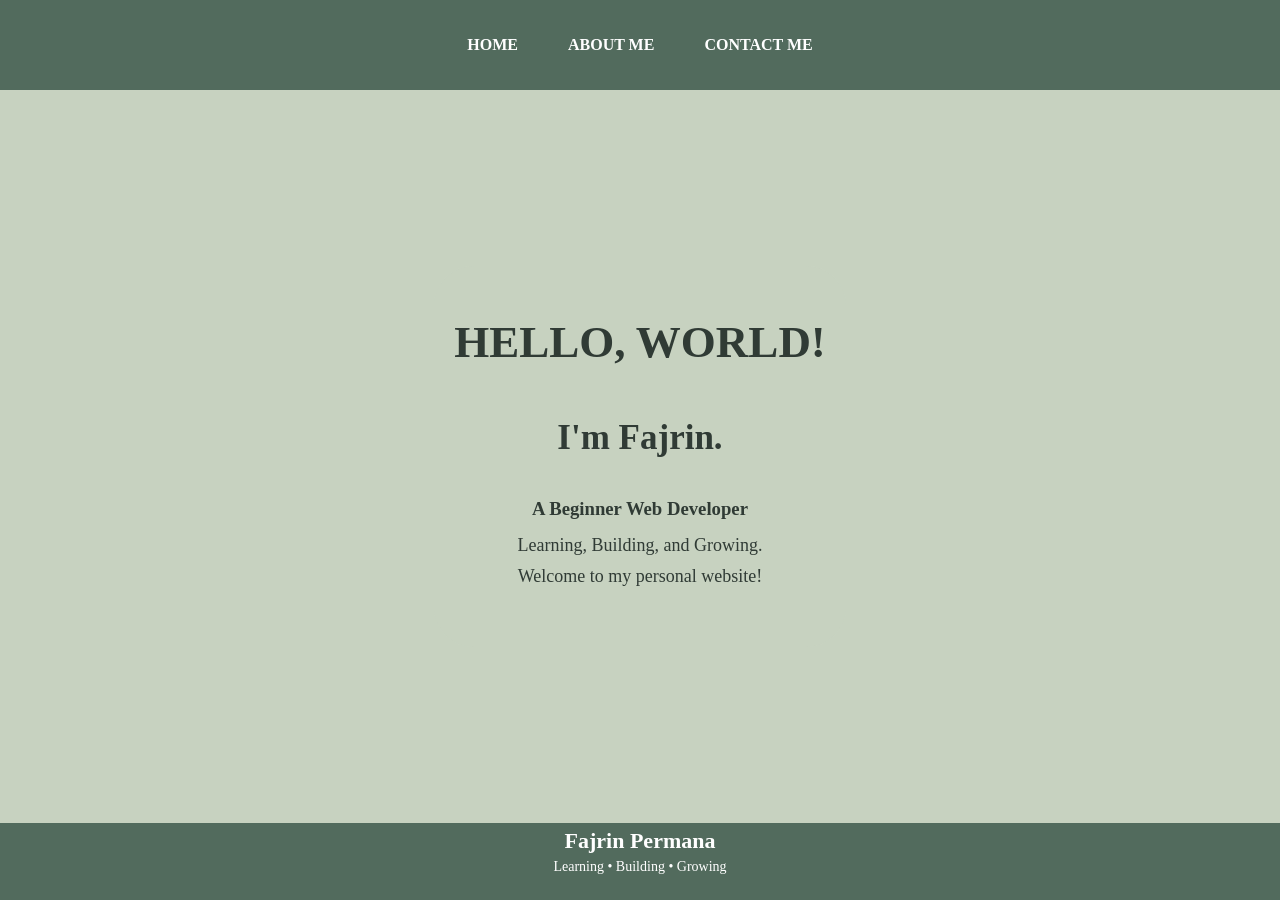
<file: index.html>
<html>
<head>
    <meta charset="UTF-8">
    <meta name="viewport" content="width=device-width, initial-scale=1.0">
    <title>WEBSITE GUEEE</title>
    <link rel="stylesheet" href="style.css" />
</head>
    <body>
        <div class="container">
    <!-- NAVIGATION BAR -->
       
<div class="navbar-container">
    <ul class="ul-navbar">
        <li class="li-navbar">
            <a href="index.html" class="a-navbar">HOME</a>
        </li>
        <li class="li-navbar">
            <a href="about.html" class="a-navbar">ABOUT ME</a>
        </li>
        <li class="li-navbar">
            <a href="contact.html" class="a-navbar">CONTACT ME</a>
        </li>
    </ul>
</div>

    <!-- NAVIGATION BAR END -->

    <!-- CONTENT 1 -->  
<div class="container-content">
    <div class="home-text">
        <h1>HELLO, WORLD!</h1>
        <h2>I'm Fajrin.</h2>
        <h3>A Beginner Web Developer</h3>

        <p>Learning, Building, and Growing.</p>
        <p>Welcome to my personal website!</p>
    </div>
</div>

    <!-- CONTENT 1 END -->

    <!-- FOOTER -->
     <div class="container-footer">
        <h2 class="footer-name">Fajrin Permana</h2>
        <p class="footer-text">Learning • Building • Growing</p>
     </div>
    <!-- FOOTER END -->
    </body>
 </html>
</file>
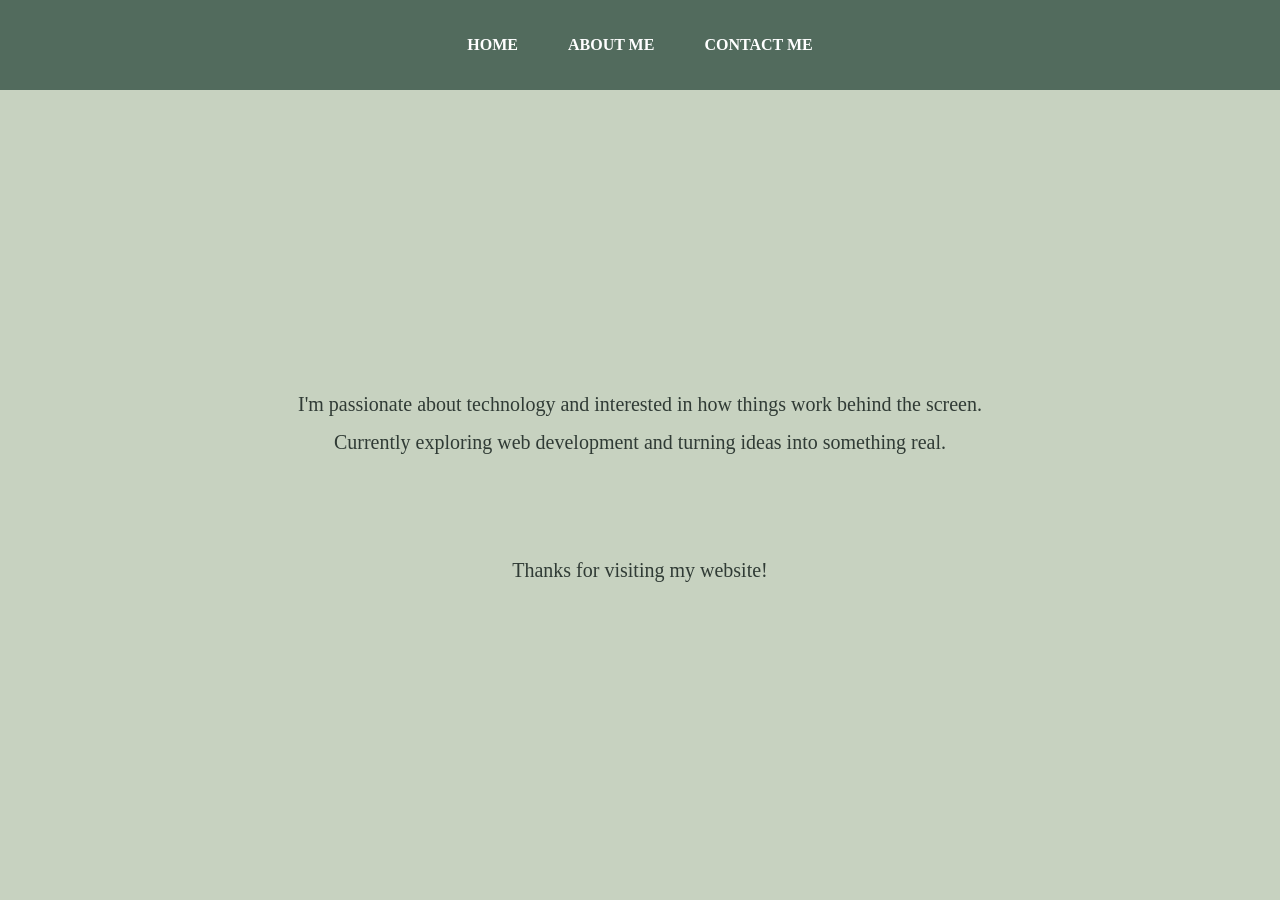
<file: about.html>
<!DOCTYPE html>
<html lang="en">
<head>
    <meta charset="UTF-8">
    <meta name="viewport" content="width=device-width, initial-scale=1.0">
    <title>About Me</title>
    <link rel="stylesheet" href="style.css">
</head>
<body>
    <div class="container">
    <div class="navbar-container">
        <ul class="ul-navbar">
            <li class="li-navbar">
                <a href="index.html" class="a-navbar">HOME</a>
            </li>
            <li class="li-navbar">
                <a href="about.html" class="a-navbar">ABOUT ME</a>
            </li>
            <li class="li-navbar">
                <a href="contact.html" class="a-navbar">CONTACT ME</a>
            </li>
        </ul>
    </div>

    <div class="container-content">
          <div class="about-text">

        <p>
            I'm passionate about technology and interested in how things work behind the screen.
        </p>

        <p>
            Currently exploring web development and turning ideas into something real.
        </p>
        <br><br><br><br><br>
        <p>Thanks for visiting my website!</p>
    </div>
    </div>
</body>
</html>
</file>
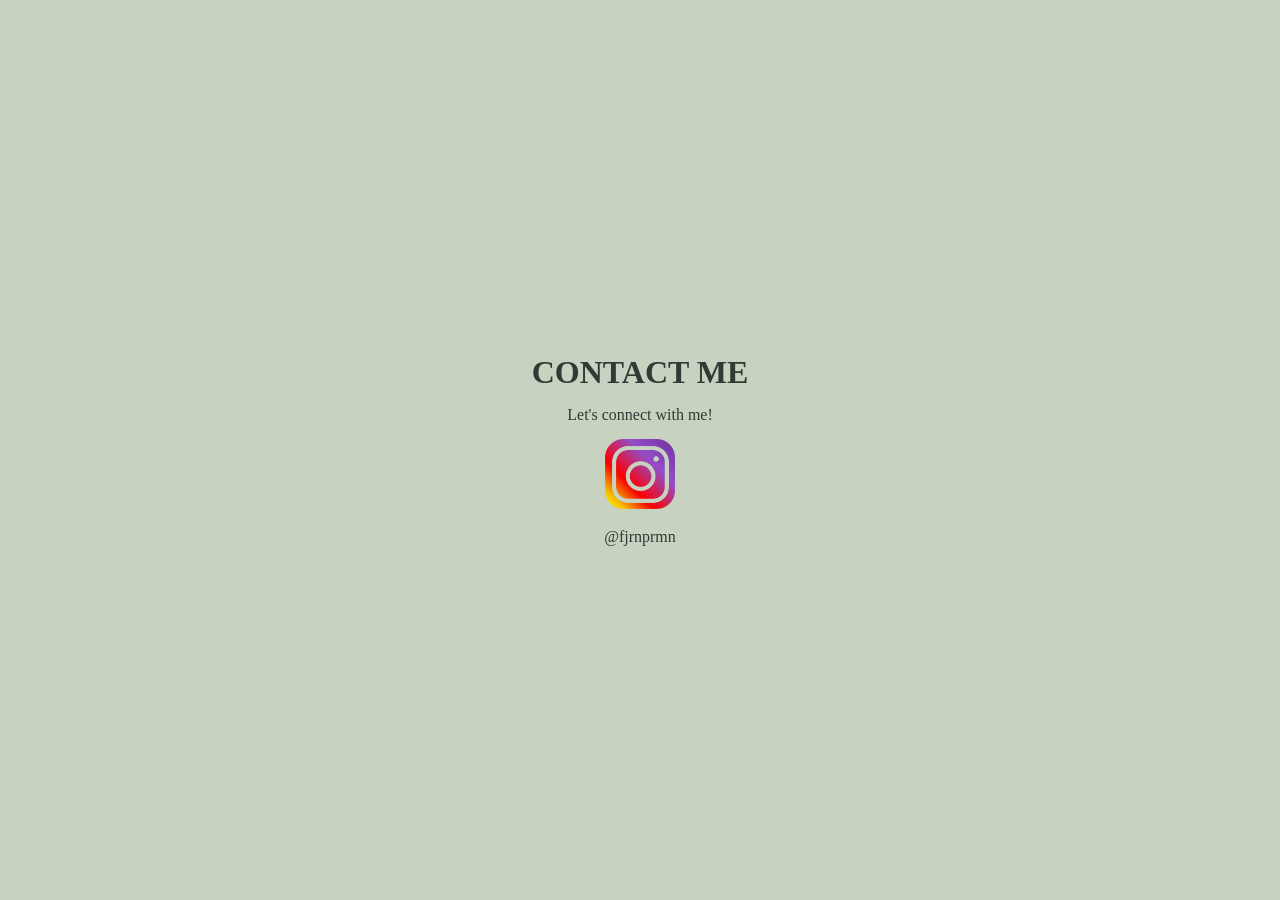
<file: contact.html>
<!DOCTYPE html>
<html lang="en">
<head>
    <meta charset="UTF-8">
    <meta name="viewport" content="width=device-width, initial-scale=1.0">
    <title>CONTACT ME</title>
    <link rel="stylesheet" href="style.css">
</head>
<body>
    <div class="contact-content">
        <h1>CONTACT ME</h1>

        <p>Let's connect with me!</p>

        <a href="https://www.instagram.com/fjrnprmn/" target="_blank">
            <img src="ig-logo.webp" class="img-content" alt="Instagram">
        </a>

        <p>@fjrnprmn</p>
    </div>
</body>
</html>
</file>
<file: style.css>
:root {
    --cream: #EAEDE5;
    --sage: #C7D2C0;
    --muted-sage: #8FA99A;
    --forest: #526B5D;
    --dark: #303B35;
}

*,
html{
    margin: 0;
    padding: 0;
}


.container{
    background-color:#C7D2C0;
    min-height: 100vh;
    display: flex;
    flex-direction: column;
    justify-content: space-between;
}

.navbar-container{
    background-color:#526B5D;
    width: 100%;
    height: 10vh;
}

.ul-navbar{
display: flex;
height: 100%;
justify-content: center;
align-items: center;
list-style: none;
gap: 20px;
}

.li-navbar:hover {
background-color:#8FA99A;
transition: .1s ease-in-out;
transition-delay: .1s;
border-radius: 8px;
}

.a-navbar{
    color: white;
    text-decoration: none;
    font-weight: 800;
    display: block;
    padding: 10px 15px;
}

.container-content a {
    background-color:#C7D2C0;
    display: flex;
    justify-content: center;
    align-items: center;
   flex:1;
}

.a-content{
    background-color:#C7D2C0;
    color:black;
    text-decoration: none;
    font-size: 30px;
    width: 720px;
    height:480px;
    display: flex;
    flex-direction: column;
    justify-content: space-evenly;
    align-items: center;
    border-radius: 80px;
    box-shadow: 10px 10px 5px 0px rgba(0, 0, 0, 0.75);
    -webkit-box-shadow: 10px 10px 5px 0px rgba(0, 0, 0, 0.75);
    -moz-box-shadow:  10px 10px 5px 0px rgba(0, 0, 0, 0.75);
}

.img-content {
    width: 20%;
    height: auto;
    object-fit: contain;
}

.container-footer{
background-color:#526B5D;
display: flex;
flex-direction: column;
justify-content: center;
align-items: center;
padding: 15px;
gap: 5px;
}

.footer-name {
    font-size: 22px;
    color: white;
    transform: translateY(-10px);
}

.footer-text {
    font-size: 14px;
    color: white;
    transform: translateY(-10px);
}

.footer-h1{
font-size: 40px;
color: white;
}

.img-ig {
    width: 40px;
    height: 40px;
    cursor: pointer;
}

.container-content {
    background-color:#C7D2C0;
    display: flex;
    justify-content: center;
    align-items: center;
    flex:1;
}

.about-text {
    text-align: center;
    background-color:#C7D2C0;
    color:#303B35;
}

.about-text h1 {
    margin-bottom: 25px;
}

.about-text p {
    font-size: 20px;
    margin-bottom: 15px;
}

.home-text {
    text-align: center;
    color:#303B35;
    padding: 50px 20px;
    border-radius: 40px;
    background-color:#C7D2C0;
}

.home-text h1 {
    font-size: 45px;
    margin-bottom: 50px;
}

.home-text h2 {
    font-size: 35px;
    margin-bottom: 40px;
}

.home-text h3 {
    margin-bottom: 15px;
}

.home-text p {
    font-size: 18px;
    margin-bottom: 10px;
}


.contact-content {
    background-color:#C7D2C0;
    display: flex;
    flex-direction: column;
    justify-content: center;
    align-items: center;
    text-align: center;
    color:#303B35;
    min-height:100vh;
    gap: 15px;
}

.img-content {
    width: 70px;
    height: auto;
    object-fit: contain;
    cursor: pointer;
    transition: .3s ease;
}

.img-content:hover {
    transform: scale(1.15);
}

/* RESPONSIVE MOBILE */
@media screen and (max-width: 768px) {

    .navbar-container {
        height: auto;
    }

    .ul-navbar {
        flex-direction: row;
        gap: 5px;
        padding: 10px;
    }

    .a-navbar {
        padding: 8px 12px;
        font-size: 14px;
    }

    .home-text {
        padding: 25px 15px;
    }

    .home-text h1 {
        font-size: 32px;
        margin-bottom: 25px;
    }

    .home-text h2 {
        font-size: 26px;
        margin-bottom: 20px;
    }

    .home-text h3 {
        font-size: 18px;
    }

    .home-text p {
        font-size: 16px;
    }

    .about-text p {
        font-size: 16px;
    }

    .contact-content h1 {
        font-size: 28px;
    }

    .contact-content p {
        font-size: 16px;
    }
}
</file>
